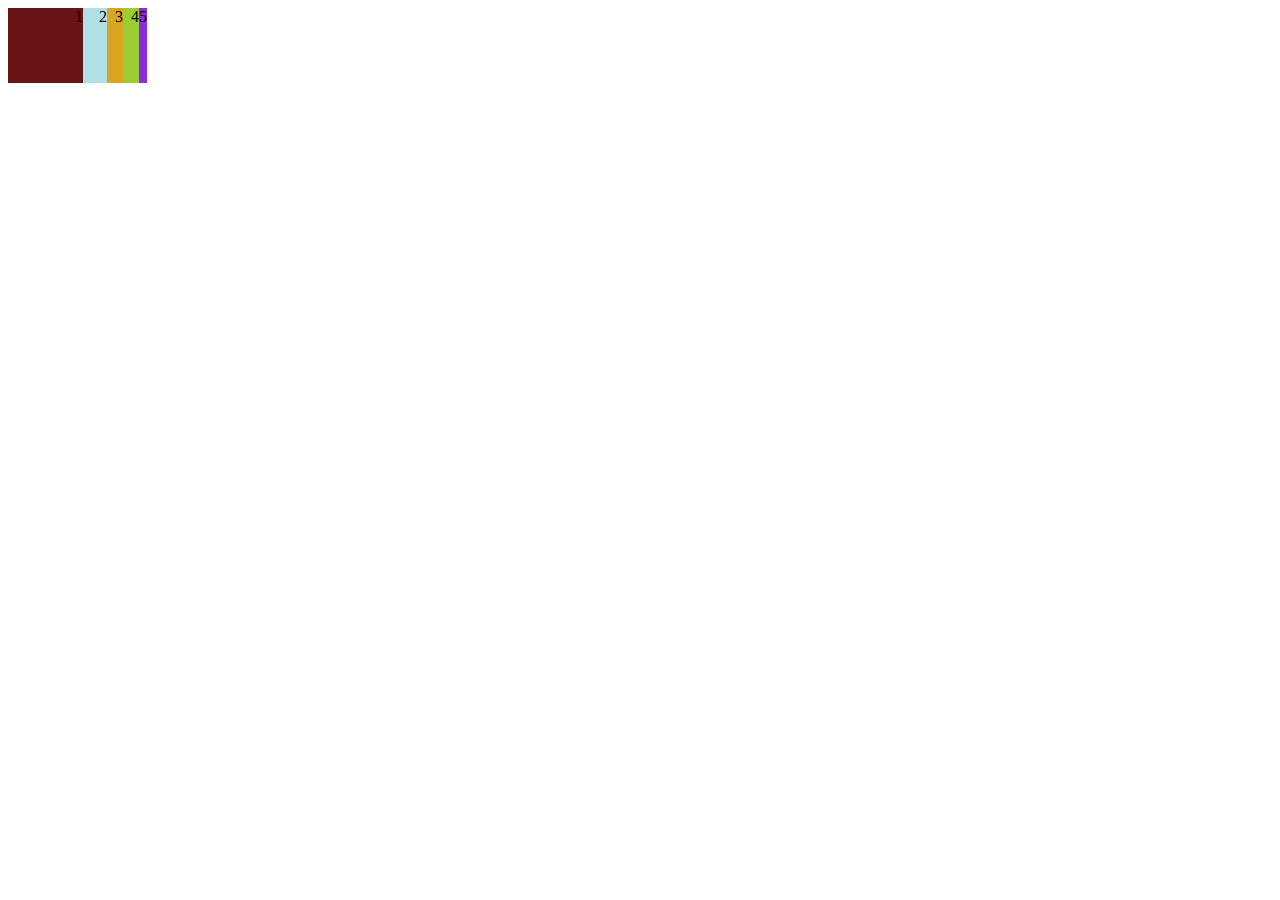
<file: index.html>
<!DOCTYPE html>
<html lang="en">
<head>
    <meta charset="UTF-8">
    <meta name="viewport" content="width=device-width, initial-scale=1.0">
    <link rel="stylesheet" href="styles.css">
    <title>Document</title>
</head>
<body>
    
    <div class="square square1">1</div>
    <div class="square square2">2</div>
    <div class="square square3">3</div>
    <div class="square square4">4</div>
    <div class="square square5">5</div>

</body>
</html>
</file>
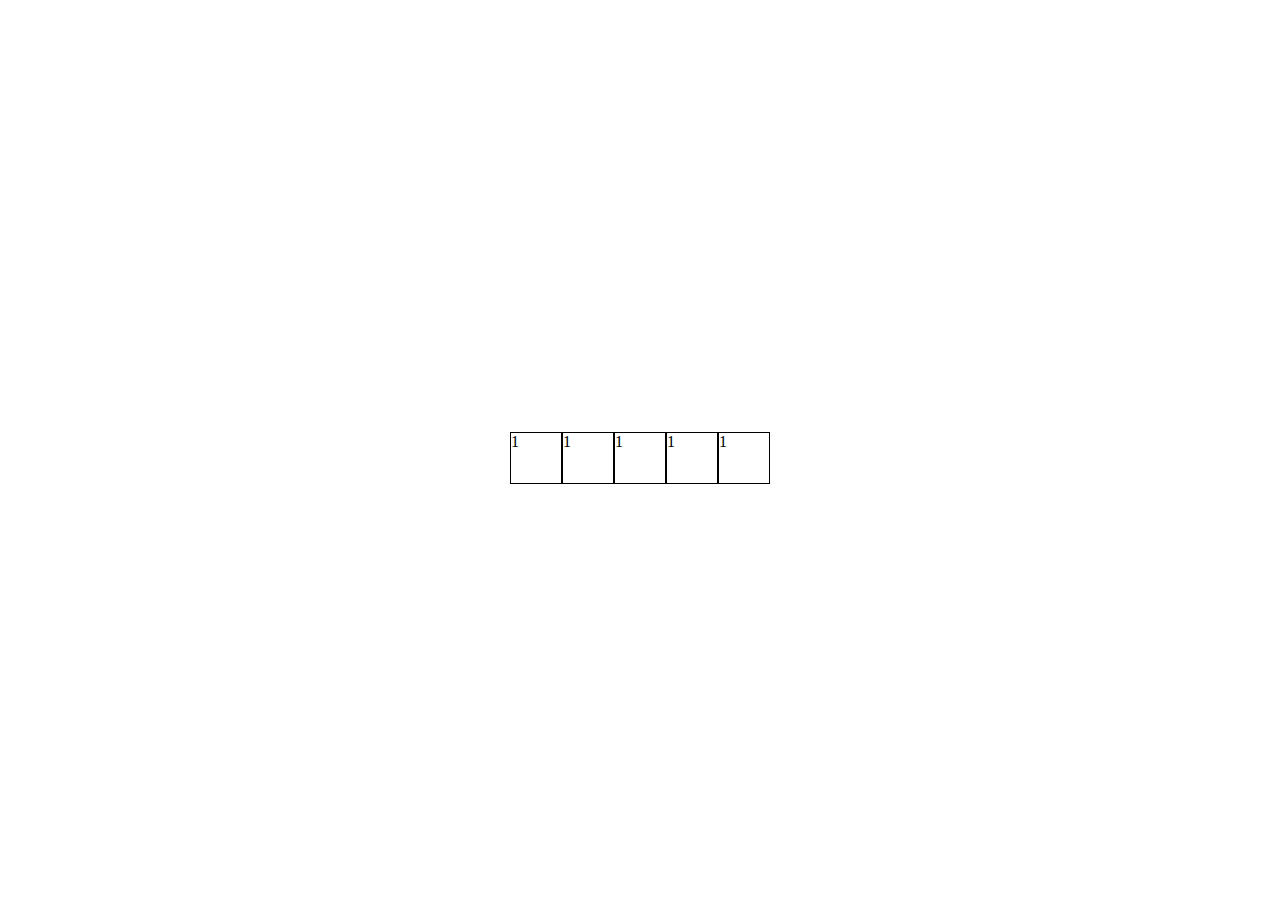
<file: index5.html>
<!DOCTYPE html>
<html lang="en">
<head>
    <meta charset="UTF-8">
    <meta name="viewport" content="width=device-width, initial-scale=1.0">
    <link rel="stylesheet" href="styles5.css">
    <title>Document</title>
</head>
<body>
    
    <div class="parent">
    <div class="child">1</div>
    <div class="child">1</div>
    <div class="child">1</div>
    <div class="child">1</div>
    <div class="child">1</div>
    </div>
    
</body>
</html>
</file>
<file: styles.css>
.square {
    height: 75px;
    width: 75px;
    position: absolute;
    text-align: right;
}

.square1 {
    background-color: rgb(105, 21, 21);
    z-index: 5;
}

.square2 {
    background-color: powderblue;
    z-index: 4;
    left: 32px;
}

.square3 {
    background-color: goldenrod;
    z-index: 3;
    left: 48px;
}

.square4 {
    background-color: yellowgreen;
    z-index: 2;
    left: 64px;
}

.square5 {
    background-color: blueviolet;
    left: 72px;
}
</file>
<file: styles5.css>
.parent {
    display: flex;
    justify-content: center;
    align-items: center;
    height: 100vh;
}

.child {
    height: 50px;
    width: 50px;
    border: 1px solid black;
}
</file>
